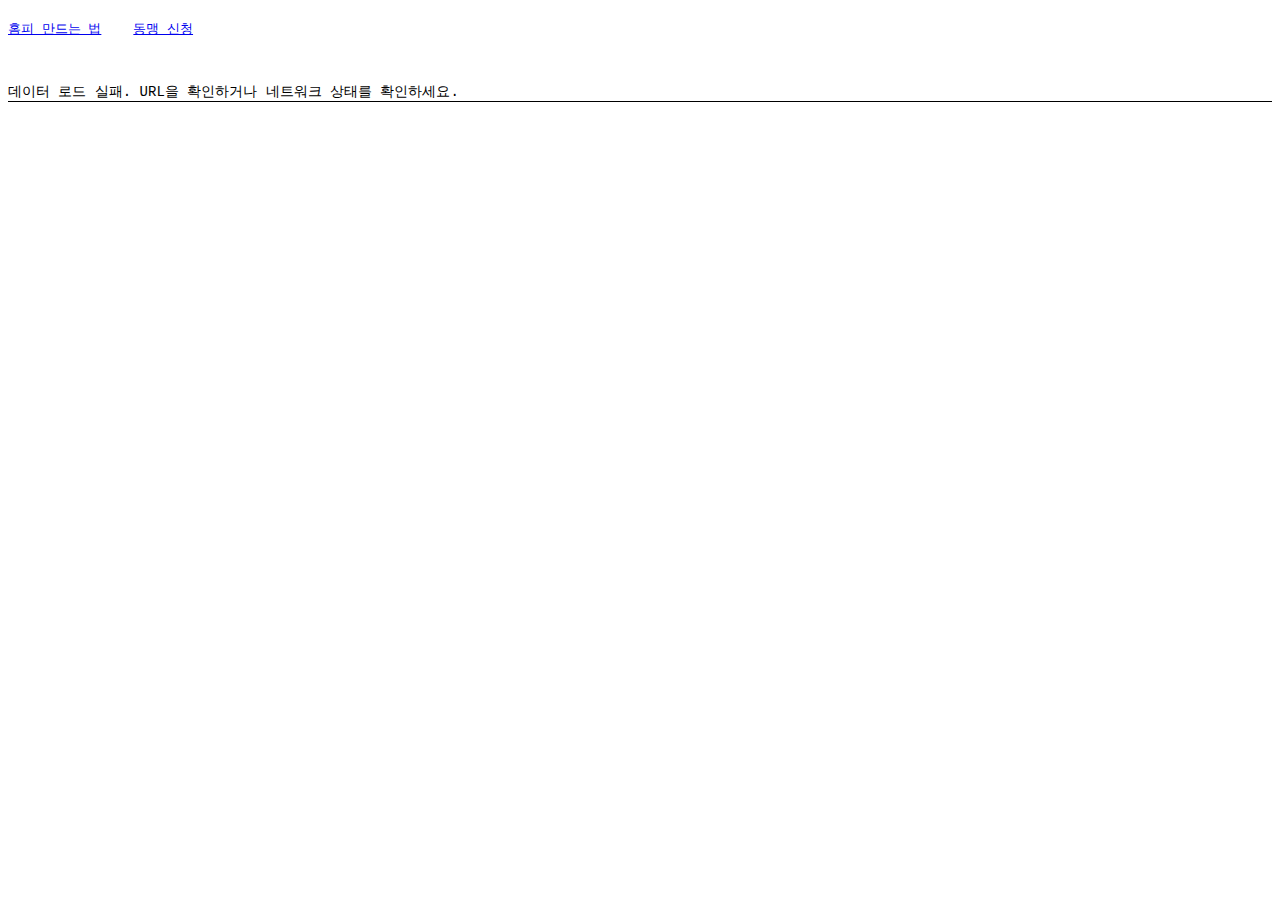
<file: contents/html/listofalliance.html>
<!DOCTYPE html>
<html lang="ko">
<head>
    <meta charset="UTF-8">
    <meta name="viewport" content="width=device-width, initial-scale=1.0">
    <title>동맹 배너 목록</title>
    <style>
        /* 기본 글꼴 및 패딩 설정 */
        body {
            font-family: courier, monospace; /* 글꼴: courier, monospace */
            font-size: 14px; /* 기본 글꼴 크기 */
            padding: 8px; /* 페이지 내부 여백 */
            margin: 0; /* 페이지 외부 여백 없음 */
            padding-bottom: 10rem;
        }
        /* 표 스타일 */
        table {
            width: 100%; /* 표 전체 너비 */
            margin: 0 auto; /* 표 가운데 정렬 */
            border-collapse: collapse; /* 셀 테두리 병합 */
        }
        /* 테이블 헤더(th)와 셀(td)의 기본 스타일 */
        th, td {
            text-align: left; /* 텍스트 왼쪽 정렬 */
            vertical-align: top; /* 내용 상단 정렬 */
            border-bottom: 1px solid #000; /* 하단 테두리 */
            padding: 0; /* 기본 패딩 없음 */
        }
        
        /* 표 행에 마우스를 올렸을 때 배경색 변경 */
        tr:hover {
            background-color: #fff000; /* 노란색 배경 */
        }
        
        /* 테이블 헤더 스타일 */
        th {
            font-weight: bold; /* 글꼴 굵게 */
            font-size: 0.75rem; /* 글꼴 크기 */
            padding-left: 8px; /* 왼쪽 패딩 */
            padding-bottom: 4px; /* 하단 패딩 */
        }
        /* 일반 셀의 최소 너비 */
        td {
            min-width: 90px;
            width: auto;
        }
        /* 배너 셀 스타일 */
        td.banner-cell {
            width: 90px; /* 배너 셀 너비 고정 */
            height: 30px; /* 배너 셀 높이 고정 */
            text-align: center; /* 배너 이미지 가운데 정렬 */
            overflow: hidden; /* 상자 밖으로 나가는 이미지 숨김 */
        }
        /* 배너 이미지 스타일 */
        td.banner-cell img {
            width: 90px; /* GIF 배너 너비 90px로 고정 */
            height: 30px; /* GIF 배너 높이 30px로 고정 */
            object-fit: cover; /* 이미지가 상자를 꽉 채우도록 하되, 비율 유지하며 필요시 잘림 */
            display: block; /* 블록 요소로 만들어 마진 auto 적용 가능하게 함 */
            margin: 0 auto; /* 가로 가운데 정렬 */
        }

        /* Removed .homepage-cell styles as the column is gone */
        /* '홈피 주인' 셀 스타일 */
        td.owner-cell {
            padding-left: 8px;
            padding-top: 7px;
        }
        /* '주제' 셀 스타일 */
        td.topic-cell {
            padding-left: 8px;
            padding-top: 7px;
        }
        /* '소개글' 셀 스타일 */
        td.description-cell {
            padding-left: 8px;
            padding-top: 7px;
        }

        /* --- 모바일 반응형 스타일 (Max-width 768px 이하) --- */
        @media (max-width: 500px) { /* 768px 이하 화면에 적용 */
            table {
                border-collapse: separate; /* 테이블 셀 병합 해제 */
                border-spacing: 0; /* 각 '카드' 사이의 간격 (세로) */
                padding-bottom: 2rem;
            }

            thead {
                display: none; /* 모바일에서는 테이블 헤더 숨기기 (셀이 쌓이므로 의미 없음) */
            }

            tr {
                display: flex; /* 각 행을 Flexbox 컨테이너로 만듭니다 */
                flex-wrap: wrap; /* 내용이 넘치면 다음 줄로 이동합니다 */
                border-top: 1px solid #000; /* 각 동맹 항목에 테두리 추가하여 시각적으로 구분 */
                margin-bottom: 0; /* 기존 tr 하단 마진 제거 */
            }
            
            th, td {
                display: block; /* 모든 셀을 블록 레벨 요소로 만듭니다 (기본적으로 세로로 쌓임) */
                width: auto; /* 너비 자동 조절 */
            }

            td.banner-cell {
                width: 90px; /* 배너 이미지 너비 유지 */
                height: 30px;
                flex-shrink: 0; /* 공간이 부족해도 줄어들지 않음 */
                padding-right: 0.5rem;
            }

            td.owner-cell,
            td.topic-cell {
                display: none;
            }

            td.description-cell {
                flex-grow: 1; /* 소개글 셀이 항상 전체 너비를 차지하여 다음 줄로 이동 */
                padding: 0.4rem 0;
            }
        }
    </style>
</head>
<body>
    <div style="display: flex; gap: 2rem; padding-bottom: 2rem; font-size: 0.8rem;">
    <p><a href="https://docs.google.com/document/d/14Z3Jt_uYfgDts8DDEqMbB1hn93Nu_l0-F7JoXHx-2_s" target="_blank">홈피 만드는 법</a></p>
    <p><a href="https://tally.so/r/n0YBxy" target="_blank">동맹 신청</a></p></div>
    
    <table id="bannerTable">
        <thead>
            <tr>
                <th class="banner-cell"></th> <th class="owner-cell">홈피 주인</th>
                <th class="topic-cell">주제</th>
                <th class="description-cell">소개글</th>
            </tr>
        </thead>
        <tbody>
            </tbody>
    </table>

    <script>
        // Google Sheet의 CSV 게시 URL: 여기에 데이터를 가져올 Google 스프레드시트의 CSV URL을 입력합니다.
        // 이 URL은 스프레드시트에서 "파일 > 공유 > 웹에 게시"를 통해 얻을 수 있습니다.
        const CSV_URL = 'https://docs.google.com/spreadsheets/d/e/2PACX-1vRslE5ib8k-r5LiiYEuAKvv2_Nk93tQqQFTkTIW_dpVf-rjdu3hE6JgclEdHI_I804PxLFxU4ckToIu/pub?output=csv';

        // 데이터를 불러오는 비동기 함수
        async function loadData() {








            try {
                // CSV URL에서 데이터 가져오기
                const response = await fetch(CSV_URL);
                // 응답이 성공적인지 확인
                if (!response.ok) {
                    throw new Error(`HTTP error! status: ${response.status}`);
                }
                // 응답을 텍스트(CSV)로 변환
                const csvText = await response.text();
                // CSV 텍스트를 파싱하여 테이블에 표시
                parseCSV(csvText);
            } catch (error) {
                // 데이터 로드 실패 시 오류 메시지 출력
                console.error('데이터를 불러오는 중 오류 발생:', error);
                document.getElementById('bannerTable').innerHTML = '<tr><td colspan="4">데이터 로드 실패. URL을 확인하거나 네트워크 상태를 확인하세요.</td></tr>';


            }
        }

        // CSV 텍스트를 파싱하여 HTML 테이블에 표시하는 함수
        function parseCSV(csv) {
            // CSV 텍스트를 줄 단위로 분리하고, 비어있는 줄은 제거합니다.
            const lines = csv.split('\n').filter(line => line.trim() !== '');
            // 첫 줄(헤더)을 제외한 데이터 행들을 가져옵니다.
            const dataRows = lines.slice(1); 

            // 테이블의 tbody 요소를 가져옵니다.
            const tbody = document.querySelector('#bannerTable tbody');
            tbody.innerHTML = ''; // 기존 내용을 초기화합니다.

            // 각 데이터 행을 순회하며 처리합니다.
            dataRows.forEach(row => {
                // 쉼표로 값을 분리하고, 따옴표로 묶인 쉼표는 무시합니다. (예: "a,b"는 하나의 값)
                // 값 앞뒤의 공백을 제거하고, 따옴표를 제거합니다.
                const values = row.split(/,(?=(?:(?:[^"]*"){2})*[^"]*$)/).map(value => value.trim().replace(/^"|"$/g, ''));

                // 필요한 최소한의 열(5개)이 있는지 확인합니다.
                if (!values || values.length < 5) return; 

                // CSV 열 순서에 따라 값을 할당합니다.
                const bannerGifUrl = values[0]; // 배너 GIF URL (A열)
                const homepageUrl = values[1]; // 홈피 URL (B열, 현재 사용하지 않음)
                const homepageOwner = values[2]; // 홈피 주인 (C열)
                const topic = values[3]; // 주제 (D열)
                const description = values[4]; // 소개글 (E열)

                // 새로운 테이블 행(tr)을 생성합니다.
                const tr = document.createElement('tr');

                // 홈피 URL이 있다면 전체 행을 클릭 가능하게 만듭니다.
                if (homepageUrl) {
                    tr.style.cursor = 'pointer'; // 마우스 커서를 포인터로 변경하여 클릭 가능함을 나타냄
                    tr.onclick = () => {
                        window.open(homepageUrl, '_blank'); // 새 탭에서 홈피 URL 열기
                    };
                }
                // 1. 배너 GIF 셀 (A열)
                const bannerTd = document.createElement('td');
                bannerTd.classList.add('banner-cell');
                if (bannerGifUrl) {
                    const img = document.createElement('img');
                    img.src = bannerGifUrl; // 이미지 소스 설정
                    img.alt = '배너 GIF'; // 이미지 대체 텍스트
                    bannerTd.appendChild(img); // 셀에 이미지 추가
                } else {
                    bannerTd.textContent = '이미지 없음'; // 이미지가 없으면 텍스트 표시
                }
                tr.appendChild(bannerTd); // 행에 배너 셀 추가

                // 2. 홈피 주인 셀 (C열)
                const ownerTd = document.createElement('td');
                ownerTd.classList.add('owner-cell');
                ownerTd.textContent = homepageOwner || '-'; // 값이 없으면 '-' 표시
                tr.appendChild(ownerTd); // 행에 홈피 주인 셀 추가

                // 3. 주제 셀 (D열)
                const topicTd = document.createElement('td');
                topicTd.classList.add('topic-cell');
                topicTd.textContent = topic || '-'; // 값이 없으면 '-' 표시
                tr.appendChild(topicTd); // 행에 주제 셀 추가

                // 4. 소개글 셀 (E열)
                const descriptionTd = document.createElement('td');
                descriptionTd.classList.add('description-cell');
                descriptionTd.textContent = description || '-'; // 값이 없으면 '-' 표시
                tr.appendChild(descriptionTd); // 행에 소개글 셀 추가

                tbody.appendChild(tr); // tbody에 완성된 행 추가
            });
        }

        // 페이지 로드 시 데이터 불러오기 함수 호출
        document.addEventListener('DOMContentLoaded', loadData);

    </script>

</body>
</html>
</file>
